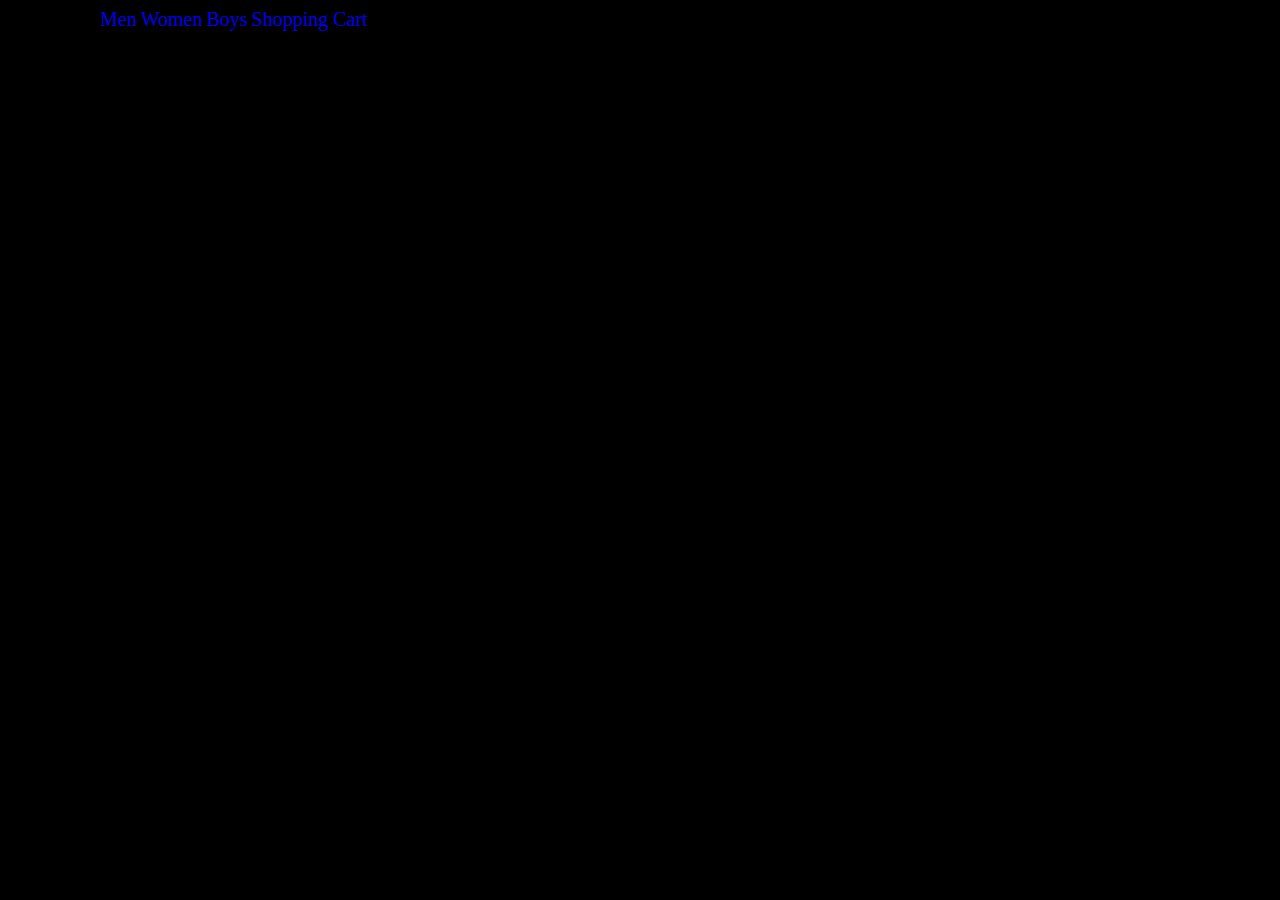
<file: index1.html>
<!DOCTYPE html>
<html>
  <head>
    <meta charset="utf-8">
    <title>Day 2</title>
    <link href="styles.css" rel="stylesheet">
  </head>
  <body>
    <nav class="purple-background">
      <a href="#">Men</a>
      <a href="#" title="Womens Clothing">Women</a>
      <a href="#">Boys</a>
      <a class="right-aligned" href="#">Shopping Cart</a>
    </nav>
    <section>
      <h2> Learning HTML </h2>
      <p> Learning HTML Can be fun. THis is a test of the emergency broadcast system</p>
    </section>
  </body>
</html>
</file>
<file: styles.css>
body {
  background: black;
  margin-left:100px;
  margin-right:100px;
}

a {
  font-size: 20px;
  text-decoration: none;
}

.Top_menu {
   margin-left:10px;
   margin-right:10px;
   paddng-top: 20px;
   color:orange;
}

.Returntoall {
  color: white;
  width: 1000px;
  text-decoration:none;
}

.Uppersection {
  background-color:red;
  padding-top: 25px;
  padding-left:100px;
  padding-right:100px;
  padding-bottom: 30px;
}

.shoe1 {
  margin-top: 60px;
  width:60%;
  height:60%
}

.upperdesc {
   padding-left:15px;
   padding-right: 30px;
}
.stars {
  padding-left: 20px;
  height:10%;
  width:10%;
}
.Large-font {
  font-size: 50px;
  color: white;
  width:350px;
  margin: 10px;
  margin-right: 10px;
  margin-bottom: 0px;
}
.season {
  color:gray;
  margin-top: 0px;
  margin-left: 15px;
  font-size: 20px;
  font-weight: bold;
}
.dashedline {
  border-bottom: 2px dashed #000000;
  color:lightgrey;
  width: 350px;
}
.review {
  color:white;
  margin-left: 15px;
  font-size: 15px;
}
.button {
  background-color:white;
  text-decoration:none;
  height: 50px;
  margin-top: 20px;
  padding-left: 10px;
  padding-right: 10px;

}
.topic {
  padding: 0px;
  margin: 0px;
  font-size: 25px;
  color: black;
}

.subject {
  font-size: 15px;
  color: grey;
}

.recitems {
  background-color: white;
}
.rectitle {
  width: 100%;
  font-size: 25px;
  font-weight: bold;
  background-color: lightgrey;
  text-align: center;
}
.recimage{
  display: block;
  background-color: red;
  padding-left:50px;
  padding-right:50px;
  height:225px;
  width:275px;
}
.description {
  font-size:25px;
  margin-bottom:0px;
}
.Bottom_menu {
  font-size: 15px;
   margin-left:10px;
   margin-right:10px;
   padding-top: 35px;
   color:orange;
}
</file>
